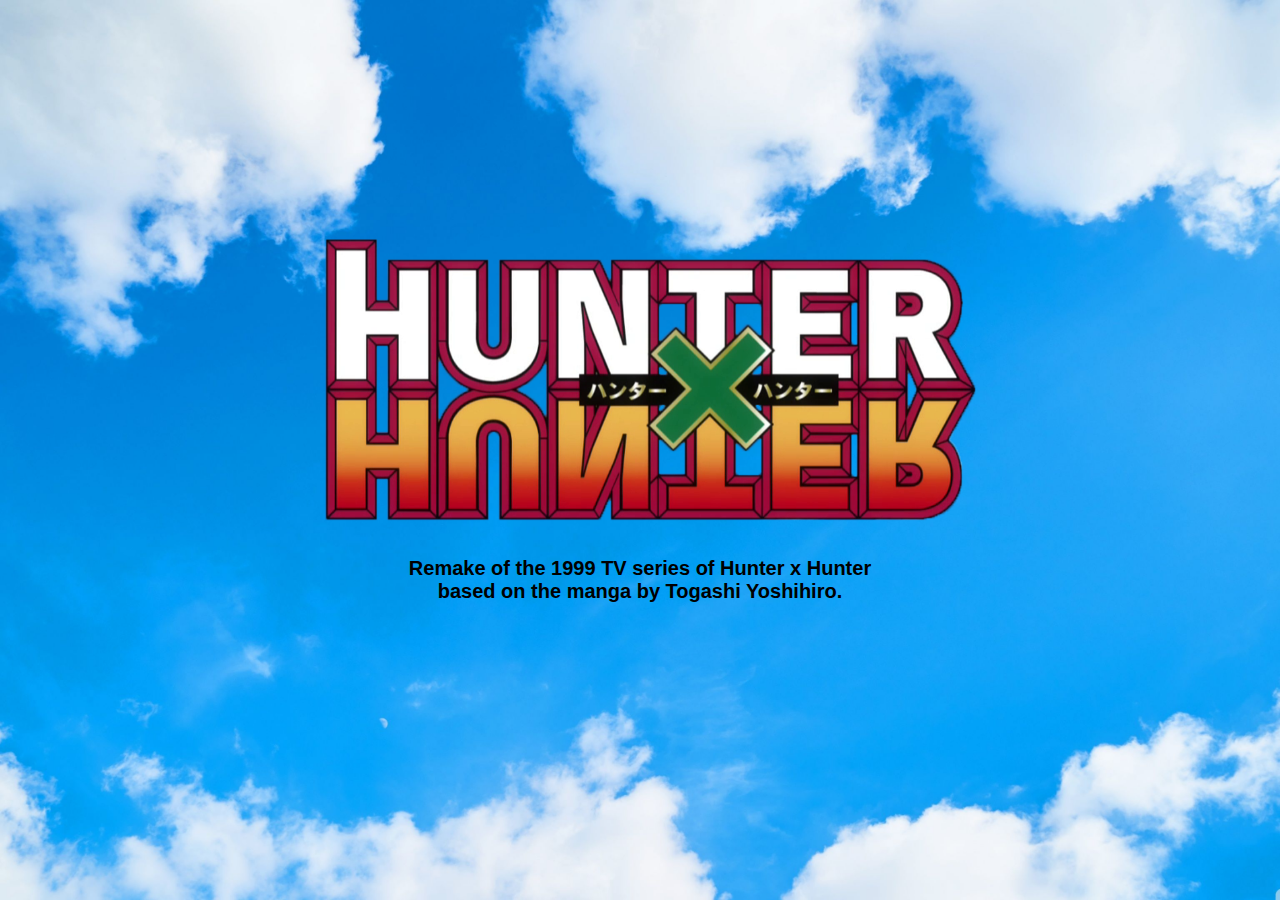
<file: index.html>
<!DOCTYPE html>
<html lang="en">
<head>
    <meta charset="UTF-8">
    <meta http-equiv="X-UA-Compatible" content="IE=edge">
    <meta name="viewport" content="width=device-width, initial-scale=1.0">
    <title>Hunter X Hunter</title>
    <link rel="stylesheet" href="./css/main.css">
    <link rel="icon" href="./img/hxhlicense.png">
</head>
<body>

    <div class="main">
        <div class="hero-wrapper">
            <div class="hero-image">
                <img src="./img/Daco_2685717.png" alt="">
            </div>

            <h2>Remake of the 1999 TV series of Hunter x Hunter based on the manga by Togashi Yoshihiro.</h2>

            <div class="hero-btn">
                <button onclick="window.location.href = './about.html' ">Learn More</button>
            </div>
        
        </div>
    </div>

    
</body>
</html>
</file>
<file: css/main.css>
*{
    padding: 0;
    margin: 0;
    box-sizing: border-box;
    font-family: -apple-system, BlinkMacSystemFont, 'Segoe UI', Roboto, Oxygen, Ubuntu, Cantarell, 'Open Sans', 'Helvetica Neue', sans-serif;
}

.main{
    height: 100vh;
    width: 100vw;
    background-image: url('../img/398881.jpg');
    background-position: center;
    background-repeat: no-repeat;
    background-size: cover;
    display: flex;
    justify-content: center;
    align-items: center;
}

.main .hero-wrapper{
    display: flex;
    flex-direction: column;
    align-items: center;
    /* max-width: 500px; */
}
.main .hero-wrapper .hero-image{
    animation: heroReload ease-in 600ms forwards;
   
}

@keyframes heroReload{
    0%{
        transform: scale(0, 1);
        opacity: 0;   
    }
    100%{
        transform: scale(1);
        opacity: 1;
    }
}




.main .hero-wrapper .hero-image img{
    height: auto;
    width: 80vmin;
    animation: upDown ease-in 3s infinite;
}
@keyframes upDown{
    0%{
        transform: translateY(0%);
    }
    50%{
        transform: translateY(10%);
    }
    100%{
        transform: translateY(0%);
    }
}
.main .hero-wrapper h2{
    text-align: center;
    font-size: clamp(15px, 3vw, 20px);
    margin: 30px 30px;
    max-width: 500px;
    animation: article-load 700ms ease-in forwards;
}

@keyframes article-load{
    0%{
        transform: translateY(-50px);
        opacity: 0;
    }
    100%{
        transform: translateY(0px);
        opacity: 1;
    }
}

.main .hero-wrapper .hero-btn{
    opacity: 0;
    /* max-width: 480px; */
    width: 80vmin;
    animation: btnReload 700ms ease-in forwards;
    animation-delay: 400ms;
}
@keyframes btnReload{
    0%{
      transform: translateY(-50px);  
      opacity: 0;
    }
    100%{
      transform: translateY(0px);
      opacity: 1;
    }
}
.main .hero-wrapper .hero-btn button{
    border: none;
    outline: none;
    color: white;
    background: #2B732B;
    height: 41px;
    width: 100%;
    border-radius: 100px;
    cursor: pointer;
    transition: 0.4s;
}
.main .hero-wrapper .hero-btn button:hover{
    background: #0C6D37;
}
</file>
